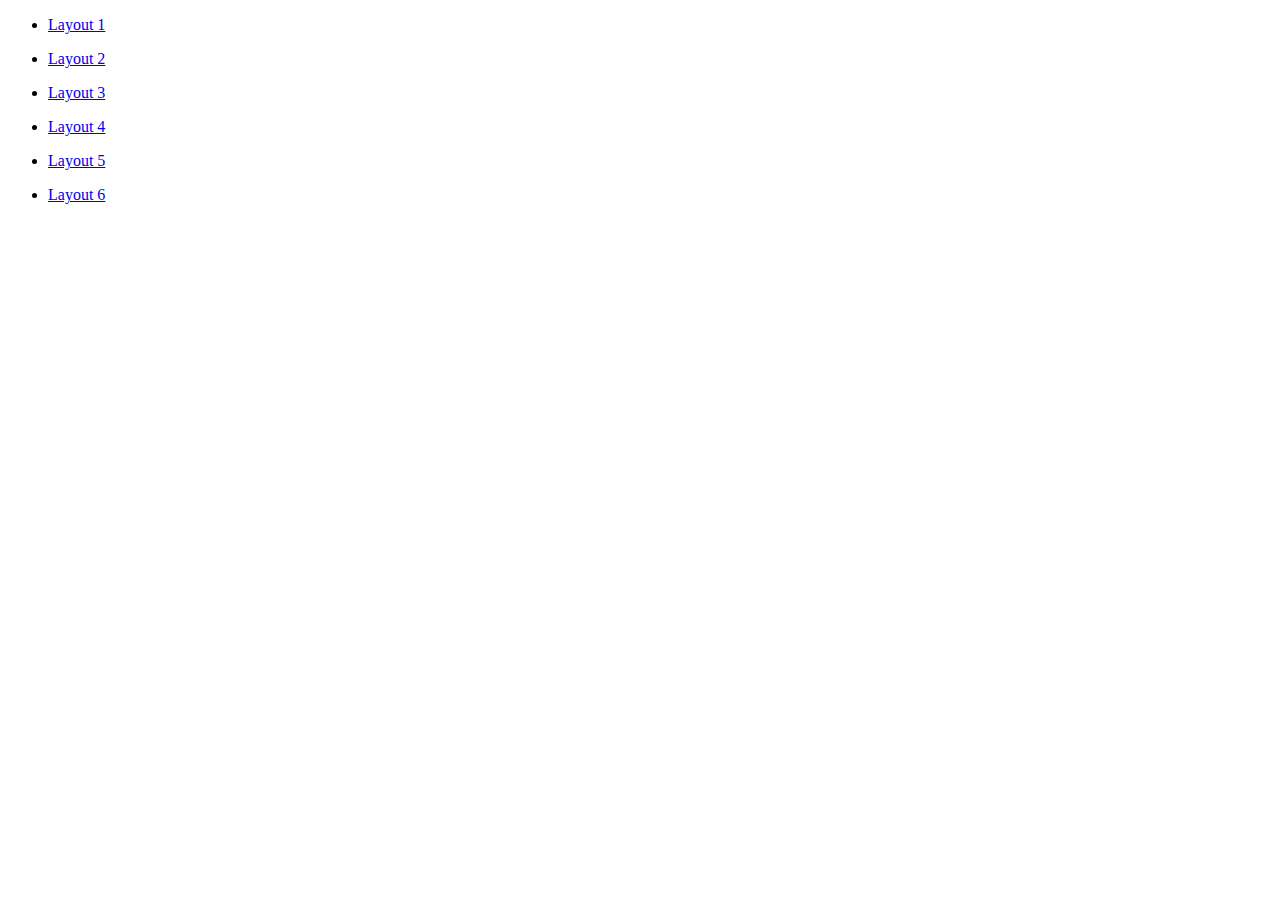
<file: index.html>
<!DOCTYPE html>
<html lang="pt-br">
<head>
    <meta charset="UTF-8">
    <meta http-equiv="X-UA-Compatible" content="IE=edge">
    <meta name="viewport" content="width=device-width, initial-scale=1.0">
    <title>Links</title>
</head>
<body>
    <ul>
        <li>
            <a href="./layout1.html" class="layout" target="_blank">
                Layout 1
            </a>
        </li>
    </ul>
    <ul>
        <li>
            <a href="./layout2.html" class="layout" target="_blank">
                Layout 2
            </a>
        </li>
    </ul>
    <ul>
        <li>
            <a href="./layout3.html" class="layout" target="_blank">
                Layout 3
            </a>
        </li>
    </ul>
    <ul>
        <li>
            <a href="./layout4.html" class="layout" target="_blank">
                Layout 4
            </a>
        </li>
    </ul>
    <ul>
        <li>
            <a href="./layout5.html" class="layout" target="_blank">
                Layout 5
            </a>
        </li>
    </ul>
    <ul>
        <li>
            <a href="./layout6.html" class="layout" target="_blank">
                Layout 6
            </a>
        </li>
    </ul>
</body>
</html>
</file>
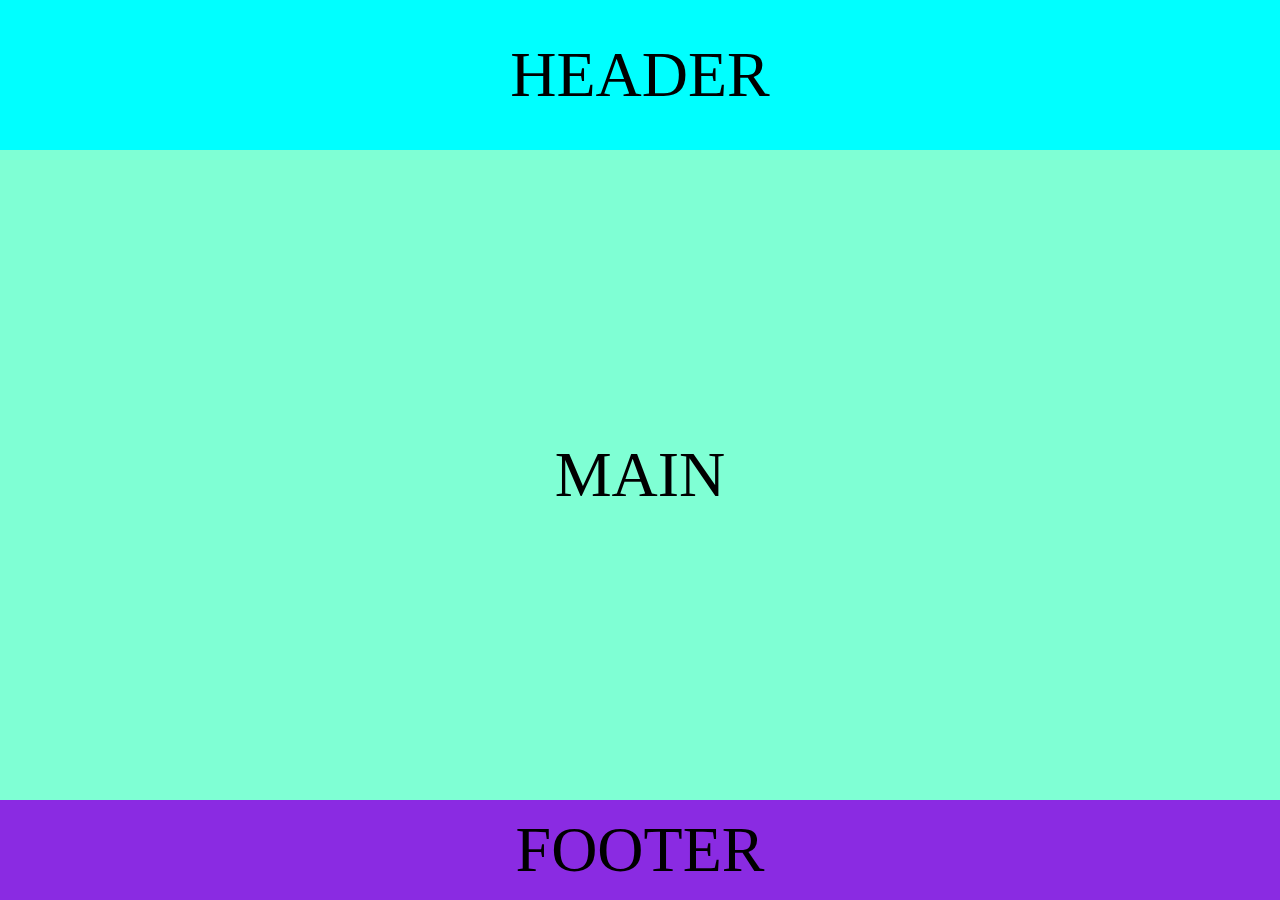
<file: layout1.html>
<!DOCTYPE html>
<html lang="pt-br">
<head>
    <meta charset="UTF-8">
    <meta http-equiv="X-UA-Compatible" content="IE=edge">
    <meta name="viewport" content="width=device-width, initial-scale=1.0">
    <link rel="stylesheet" href="./reset.css">
    <link rel="stylesheet" href="./layout1.css">
    <title>Layout 1</title>
</head>
<body>
    <header>HEADER</header>
    <main>MAIN</main>
    <footer>FOOTER</footer>
</body>
</html>
</file>
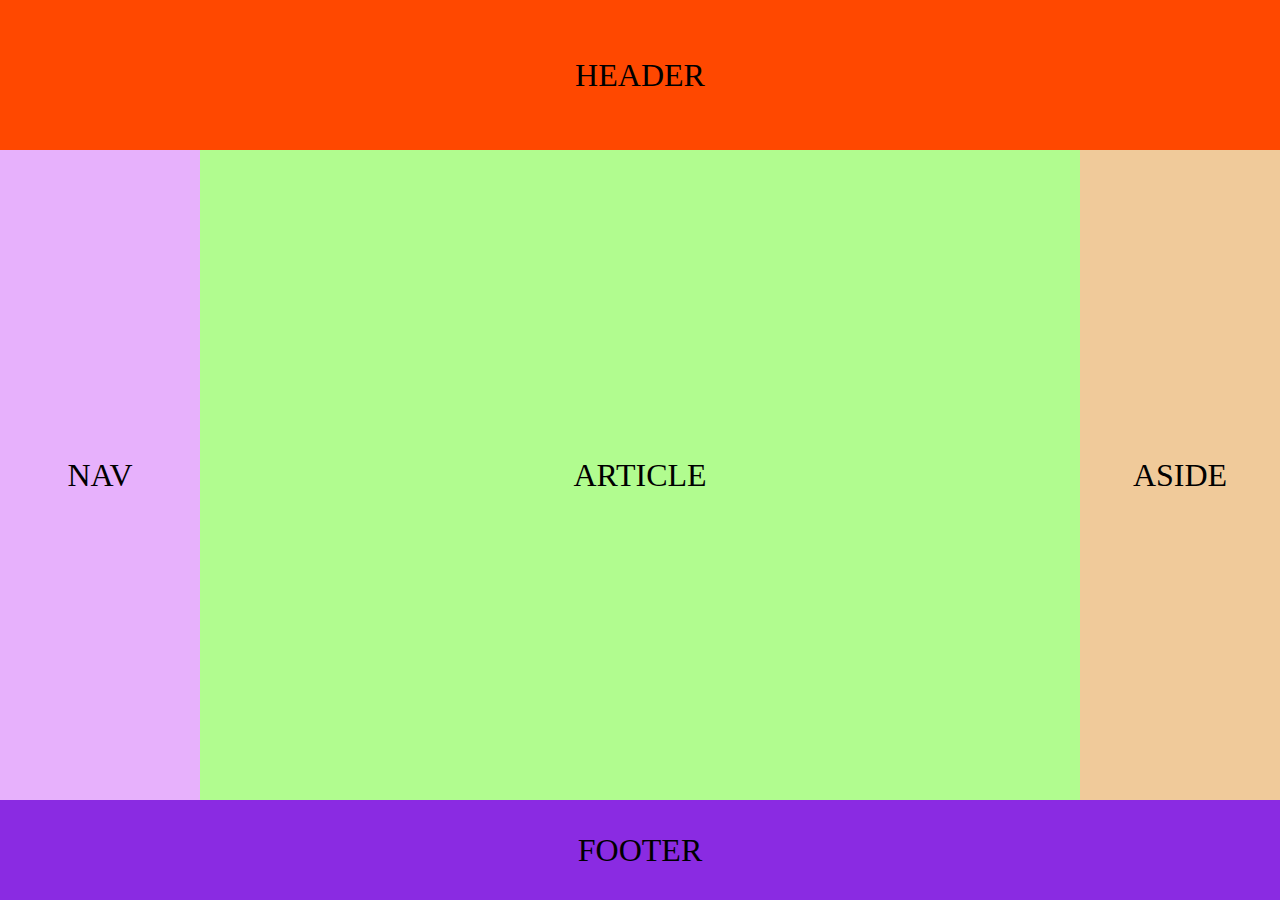
<file: layout2.html>
<!DOCTYPE html>
<html lang="pt-br">
<head>
    <meta charset="UTF-8">
    <meta http-equiv="X-UA-Compatible" content="IE=edge">
    <meta name="viewport" content="width=device-width, initial-scale=1.0">
    <link rel="stylesheet" href="./reset.css">
    <link rel="stylesheet" href="./layout2.css">
    <title>Layout 2</title>
</head>
<body>
    <header>HEADER</header>
    <main>
        <div class="nav">NAV</div>
        <div class="article">ARTICLE</div>
        <div class="aside">ASIDE</div>
    </main>
    <footer>FOOTER</footer>
</body>
</html>
</file>
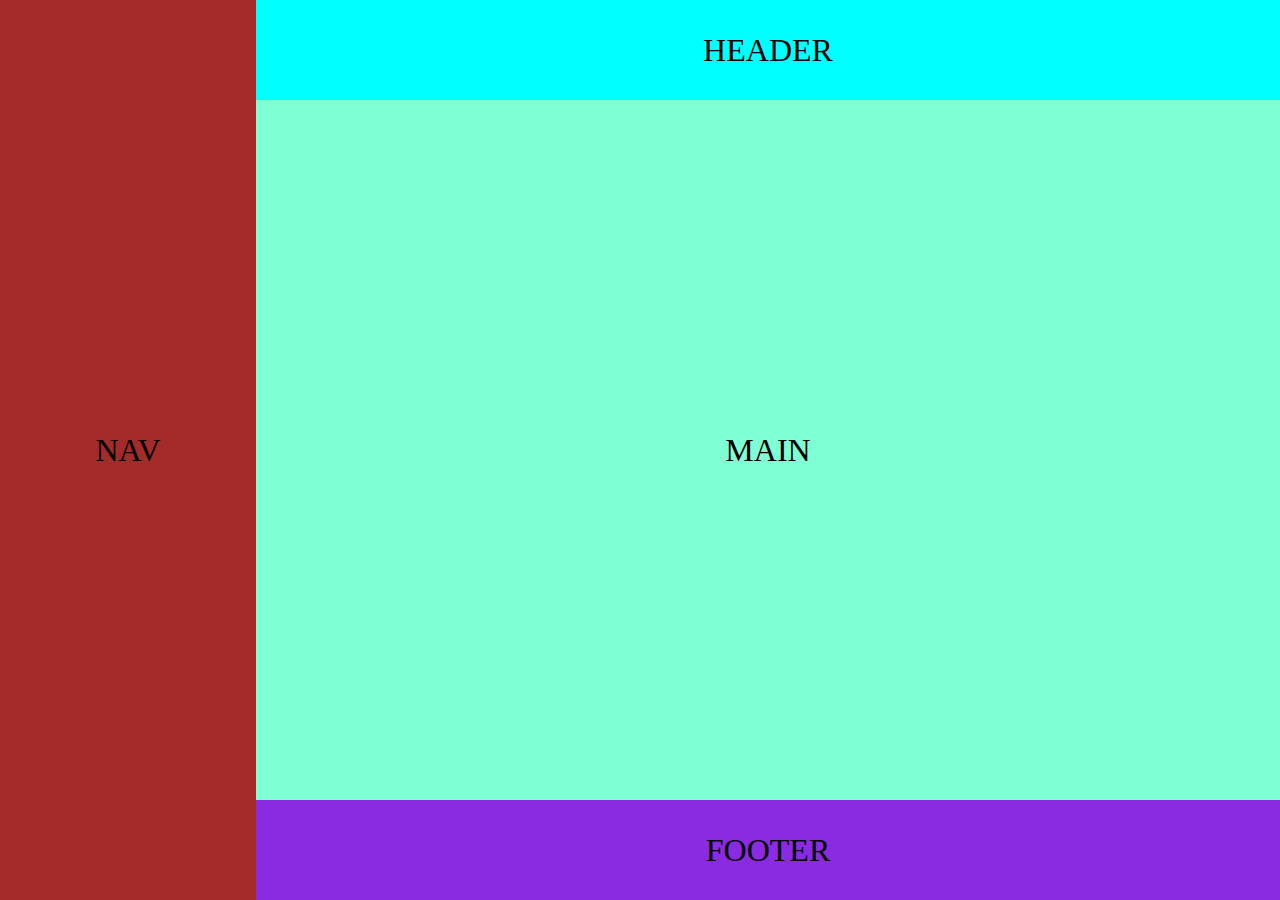
<file: layout3.html>
<!DOCTYPE html>
<html lang="pt-br">
<head>
    <meta charset="UTF-8">
    <meta http-equiv="X-UA-Compatible" content="IE=edge">
    <meta name="viewport" content="width=device-width, initial-scale=1.0">
    <link rel="stylesheet" href="./reset.css">
    <link rel="stylesheet" href="./layout3.css">
    <title>Layout 3</title>
</head>
<body>
    <nav>NAV</nav>
    <div class="text">
        <header>HEADER</header>
        <main>MAIN</main>
        <footer>FOOTER</footer>
    </div>
</body>
</html>
</file>
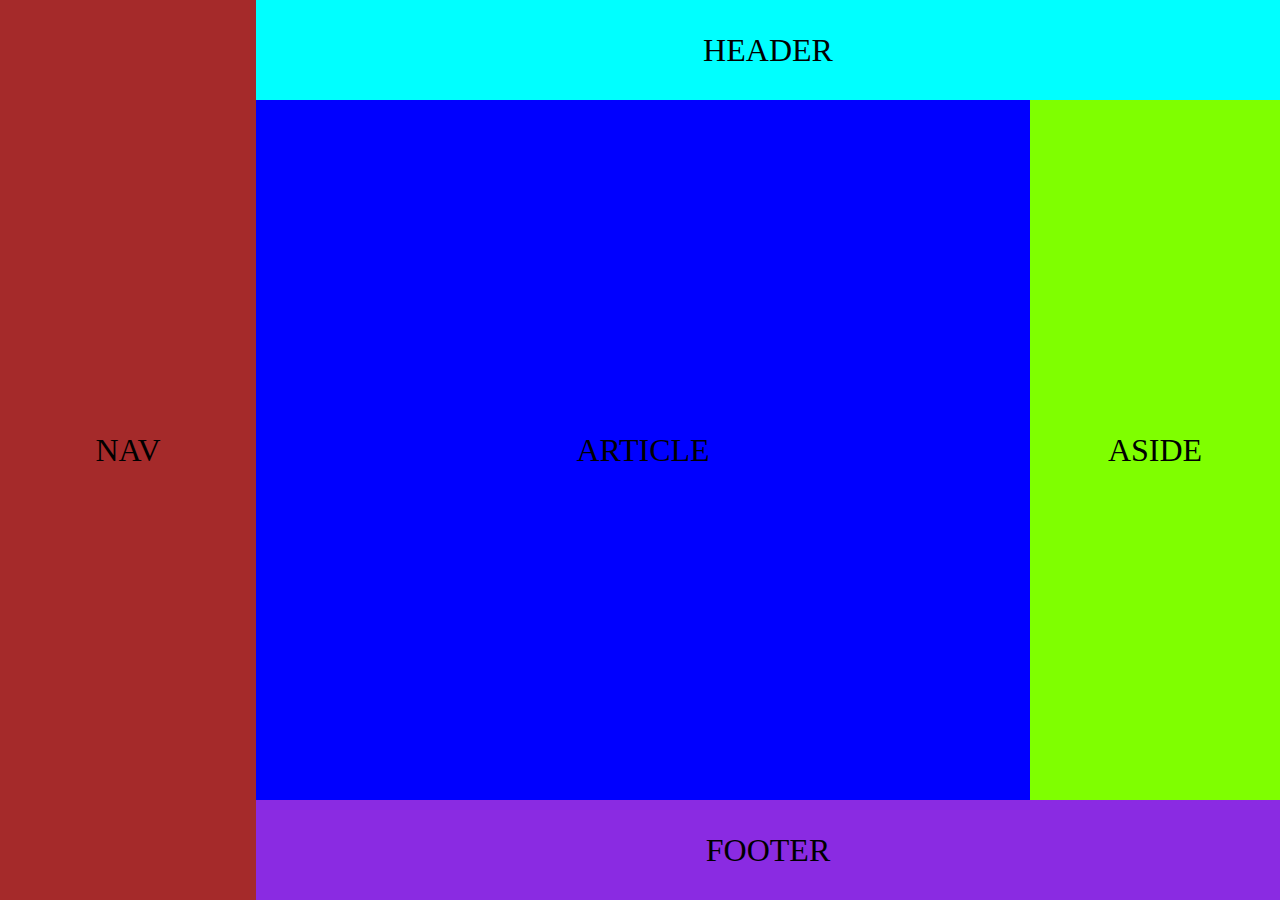
<file: layout4.html>
<!DOCTYPE html>
<html lang="pt-br">
<head>
    <meta charset="UTF-8">
    <meta http-equiv="X-UA-Compatible" content="IE=edge">
    <meta name="viewport" content="width=device-width, initial-scale=1.0">
    <link rel="stylesheet" href="./reset.css">
    <link rel="stylesheet" href="./layout4.css">
    <title>Layout 4</title>
</head>
<body>
    <nav>NAV</nav>
    <div class="text">
        <header>HEADER</header>
        <main>
            <div class="article">ARTICLE</div>
            <div class="aside">ASIDE</div>
        </main>
        <footer>FOOTER</footer>
    </div>
</body>
</html>
</file>
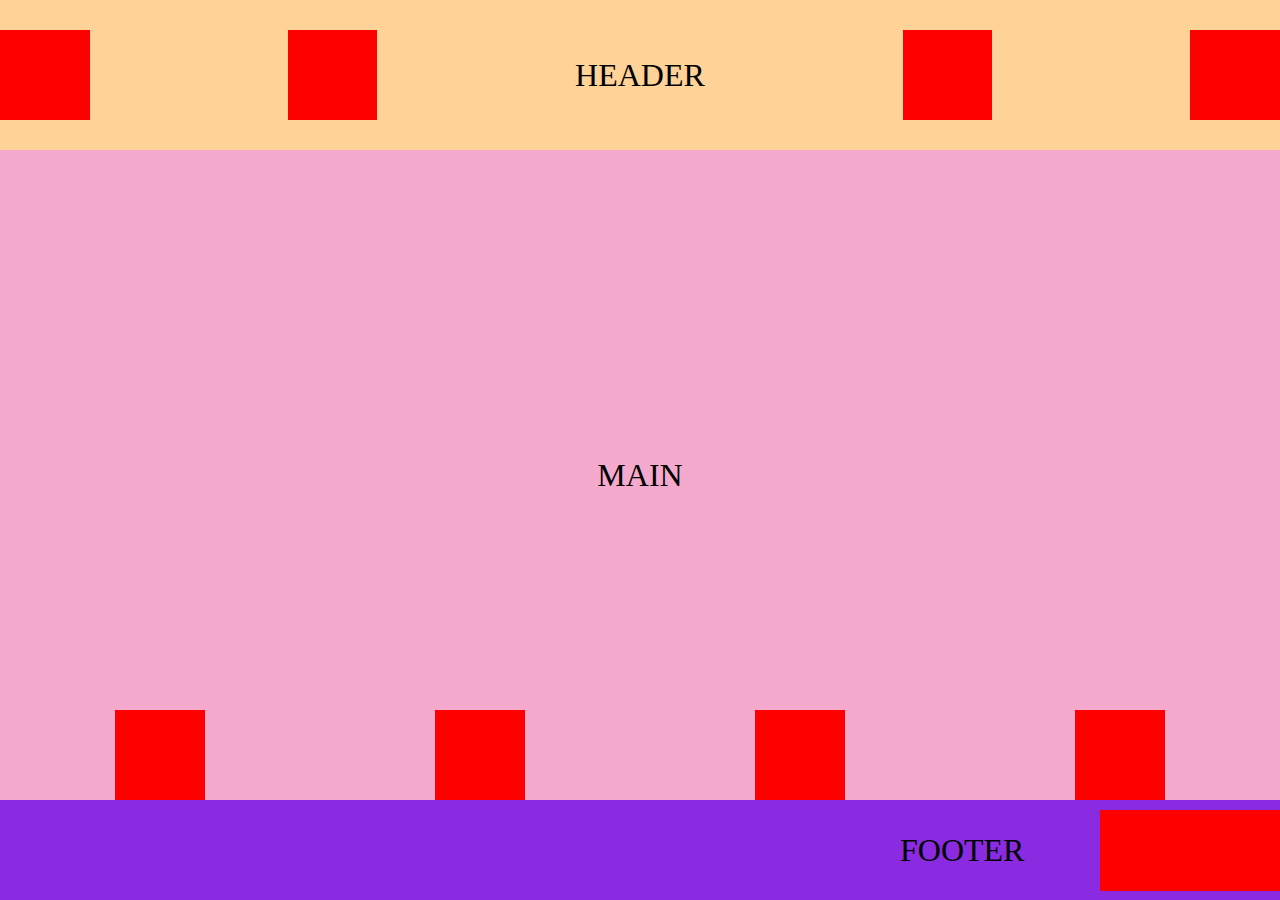
<file: layout5.html>
<!DOCTYPE html>
<html lang="pt-br">
<head>
    <meta charset="UTF-8">
    <meta http-equiv="X-UA-Compatible" content="IE=edge">
    <meta name="viewport" content="width=device-width, initial-scale=1.0">
    <link rel="stylesheet" href="./reset.css">
    <link rel="stylesheet" href="./layout5.css">
    <title>Layout 5</title>
</head>
<body>
    <header>
        <div class="quadrado1"></div>
        <div class="quadrado1"></div>
        <div class="text1">HEADER</div>
        <div class="quadrado1"></div>
        <div class="quadrado1"></div>
    </header>
    <main>
        <div class="text2">MAIN</div>
        <div class="conteudo">
            <div class="quadrado2"></div>
            <div class="quadrado2"></div>
            <div class="quadrado2"></div>
            <div class="quadrado2"></div>
        </div>
    </main>
    <footer>
        <div class="conteudo3"></div>
        <div class="text3">FOOTER</div>
        <div class="quadrado3"></div>
        <div class="quadrado3"></div>
    </footer>
</body>
</html>
</file>
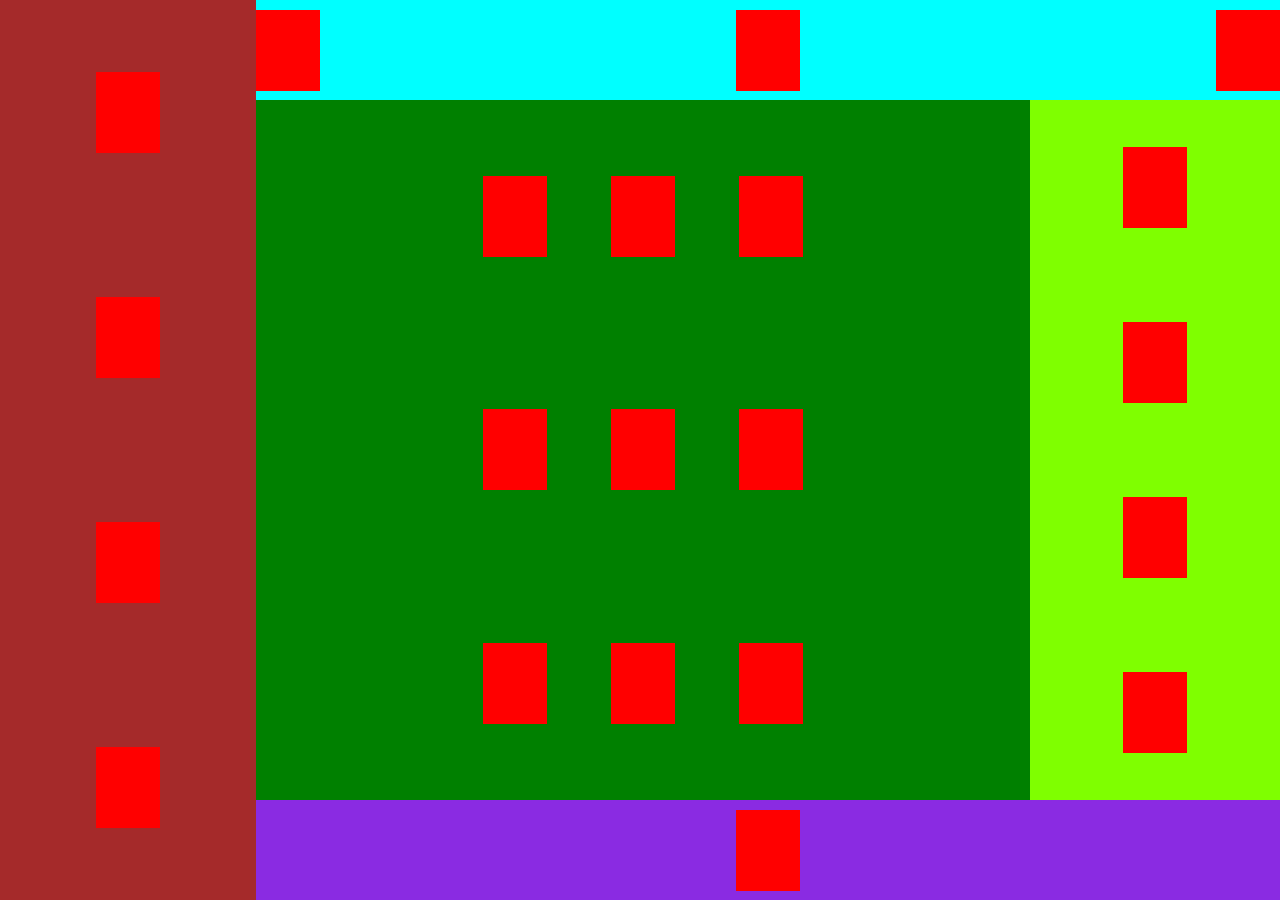
<file: layout6.html>
<!DOCTYPE <html>
<html lang="pt-br">
<head>
    <meta charset="UTF-8">
    <meta http-equiv="X-UA-Compatible" content="IE=edge">
    <meta name="viewport" content="width=device-width, initial-scale=1.0">
    <link rel="stylesheet" href="./reset.css">
    <link rel="stylesheet" href="./layout6.css">
    <title>Layout 6</title>
</head>
<body>
    <nav>
        <div class="quadrado__nav"></div>
        <div class="quadrado__nav"></div>
        <div class="quadrado__nav"></div>
        <div class="quadrado__nav"></div>
    </nav>
    <div class="text">
        <header>
            <div class="quadrado__header"></div>
            <div class="quadrado__header"></div>
            <div class="quadrado__header"></div>
        </header>
        <main>
            <div class="article">
                <div class="article3">
                    <div class="quadrado__article"></div>
                    <div class="quadrado__article"></div>
                    <div class="quadrado__article"></div>
                </div>
                <div class="article6">
                    <div class="quadrado__article"></div>
                    <div class="quadrado__article"></div>
                    <div class="quadrado__article"></div>
                </div>
                <div class="article9">
                    <div class="quadrado__article"></div>
                    <div class="quadrado__article"></div>
                    <div class="quadrado__article"></div>
                </div>

            </div>
            <div class="aside">
                <div class="quadrado__aside"></div>
                <div class="quadrado__aside"></div>
                <div class="quadrado__aside"></div>
                <div class="quadrado__aside"></div>
            </div>
        </main>
        <footer>
            <div class="quadrado__footer"></div>
        </footer>
    </div>
</body>
</html>
</file>
<file: layout1.css>
body{
    height: 100vh;
    display: grid;
    grid-template-rows: 150px 1fr 100px ;
}

header{
    background-color: aqua;
    display: flex;
    justify-content: center;
    align-items: center;
    font-size: 4rem;
    
}
main {
    background-color: aquamarine;
    display: flex;
    justify-content: center;
    align-items: center;
    font-size: 4rem;
}
footer{
    background-color: blueviolet;
    display: flex;
    justify-content: center;
    align-items: center;
    font-size: 4rem;
}
</file>
<file: layout2.css>
body{
    height: 100vh;
    display: grid;
    grid-template-rows: 150px 1fr 100px ;
}

header{
    background-color: rgb(255, 72, 0);
    display: flex;
    justify-content: center;
    align-items: center;
    font-size: 2rem;
    
}
main {
    background-color: aquamarine;
    display: grid;
    grid-template-areas: 
    "nav article aside";
    grid-template-columns: 200px 1fr 200px;
   
}
.nav{
    background-color: rgb(231, 177, 252);
    display: flex;
    justify-content: center;
    align-items: center;
    font-size: 2rem;
}
.article{
    background-color: rgb(177, 252, 143);
    display: flex;
    justify-content: center;
    align-items: center;
    font-size: 2rem;
}
.aside{
    background-color: rgb(240, 202, 154);
    display: flex;
    justify-content: center;
    align-items: center;
    font-size: 2rem;
}
footer{
    background-color: blueviolet;
    display: flex;
    justify-content: center;
    align-items: center;
    font-size: 2rem;
}
</file>
<file: layout3.css>
body{
    height: 100vh;
    display: flex;
}
nav{
    background-color: brown;
    height: 100vh;
    width: 20%;
    display: flex;
    justify-content: center;
    align-items: center;
    font-size: 2rem;
}
.text{
    display: grid;
    width: 80%;
    grid-template-areas: 
    "header"
    "main"
    "footer";
    grid-template-rows: 
    100px
    1fr
    100px;
}
header{
    background-color: aqua;
    display: flex;
    justify-content: center;
    align-items: center;
    font-size: 2rem;
    
}
main {
    background-color: aquamarine;
    display: flex;
    justify-content: center;
    align-items: center;
    font-size: 2rem;
}
footer{
    background-color: blueviolet;
    display: flex;
    justify-content: center;
    align-items: center;
    font-size: 2rem;
}
</file>
<file: layout4.css>
body{
    height: 100vh;
    display: flex;
}
nav{
    background-color: brown;
    height: 100vh;
    width: 20%;
    display: flex;
    justify-content: center;
    align-items: center;
    font-size: 2rem;
}
.text{
    display: grid;
    width: 80%;
    grid-template-areas: 
    "header"
    "main"
    "footer";
    grid-template-rows: 
    100px
    1fr
    100px;
}
header{
    background-color: aqua;
    display: flex;
    justify-content: center;
    align-items: center;
    font-size: 2rem;
    
}
main {
    background-color: aquamarine;
    display: grid;
    grid-template-areas: 
     "article aside";
    grid-template-columns: 1fr 250px ;
}
.article{
    background-color: blue;
    display: flex;
    justify-content: center;
    align-items: center;
    font-size: 2rem;
}
.aside{
    background-color: chartreuse;
    display: flex;
    justify-content: center;
    align-items: center;
    font-size: 2rem;
}
footer{
    background-color: blueviolet;
    display: flex;
    justify-content: center;
    align-items: center;
    font-size: 2rem;
}
</file>
<file: layout5.css>
body{
    height: 100vh;
    display: grid;
    grid-template-rows: 150px 1fr 100px ;
}

header{
    background-color: rgb(255, 210, 151);
    display: flex;
    justify-content: space-between;
    align-items: center;
}
.quadrado1{
    background-color: red;
    height: 10vh;
    width: 7vw;
}
.text1{
    font-size: 2rem;
}
main{
    background-color: rgb(245, 170, 205);
    display: flex;
    justify-content: center;
    align-items: center;
    
}
.conteudo {
    width: 100%;
    height: 100%;
    display: flex;
    justify-content: space-around;
    align-items: flex-end;
    
}

.quadrado2{
    background-color: red;
    height: 10vh;
    width: 7vw;
}
.text2{
    position: absolute;
    font-size: 2rem;
}
footer{
    background-color: blueviolet;
    display: flex;
    justify-content: space-between;
    align-items: center;
} 
.conteudo3{
    margin: 550px;
    display: flex;
}
.quadrado3{
    background-color: red;
    height: 9vh;
    width: 7vw;
}
.text3{
    position: absolute;
    margin: 900px;
    font-size: 2rem;
}
</file>
<file: layout6.css>
body{
    height: 100vh;
    display: flex;
}
nav{
    background-color: brown;
    height: 100vh;
    width: 20%;
    display: flex;
    flex-direction: column;
    justify-content: space-around;
    align-items: center;
    font-size: 2rem;
}
.quadrado__nav{
    background-color: red;
    height: 9vh;
    width: 5vw;
}
.text{
    display: grid;
    width: 80%;
    grid-template-areas: 
    "header"
    "main"
    "footer";
    grid-template-rows: 
    100px
    1fr
    100px;
}
header{
    background-color: aqua;
    display: flex;
    justify-content: space-between;
    align-items: center;
    font-size: 2rem;
    
}
.quadrado__header{
    background-color: red;
    height: 9vh;
    width: 5vw;
}
main {
    background-color: aquamarine;
    display: grid;
    grid-template-areas: 
     "article aside";
    grid-template-columns: 1fr 250px ;
}
.article{
    background-color: blue;
    display: flex;
    flex-direction: column;
    justify-content: space-between;
    align-items: center;
    font-size: 2rem;
}
.article > div {
    flex-grow: 1;
    width: 100%;
    display: flex;
    justify-content: center;
    align-items: center;
    gap: 64px;
    background-color: green;
}

.quadrado__article{
    background-color: red;
    height: 9vh;
    width: 5vw;
}
.aside{
    background-color: chartreuse;
    display: flex;
    flex-direction: column;
    justify-content: space-around;
    align-items: center;
    font-size: 2rem;
}
.quadrado__aside{
    background-color: red;
    height: 9vh;
    width: 5vw;
}
footer{
    background-color: blueviolet;
    display: flex;
    justify-content: center;
    align-items: center;
    font-size: 2rem;
}
.quadrado__footer{
    background-color: red;
    height: 9vh;
    width: 5vw;
}
</file>
